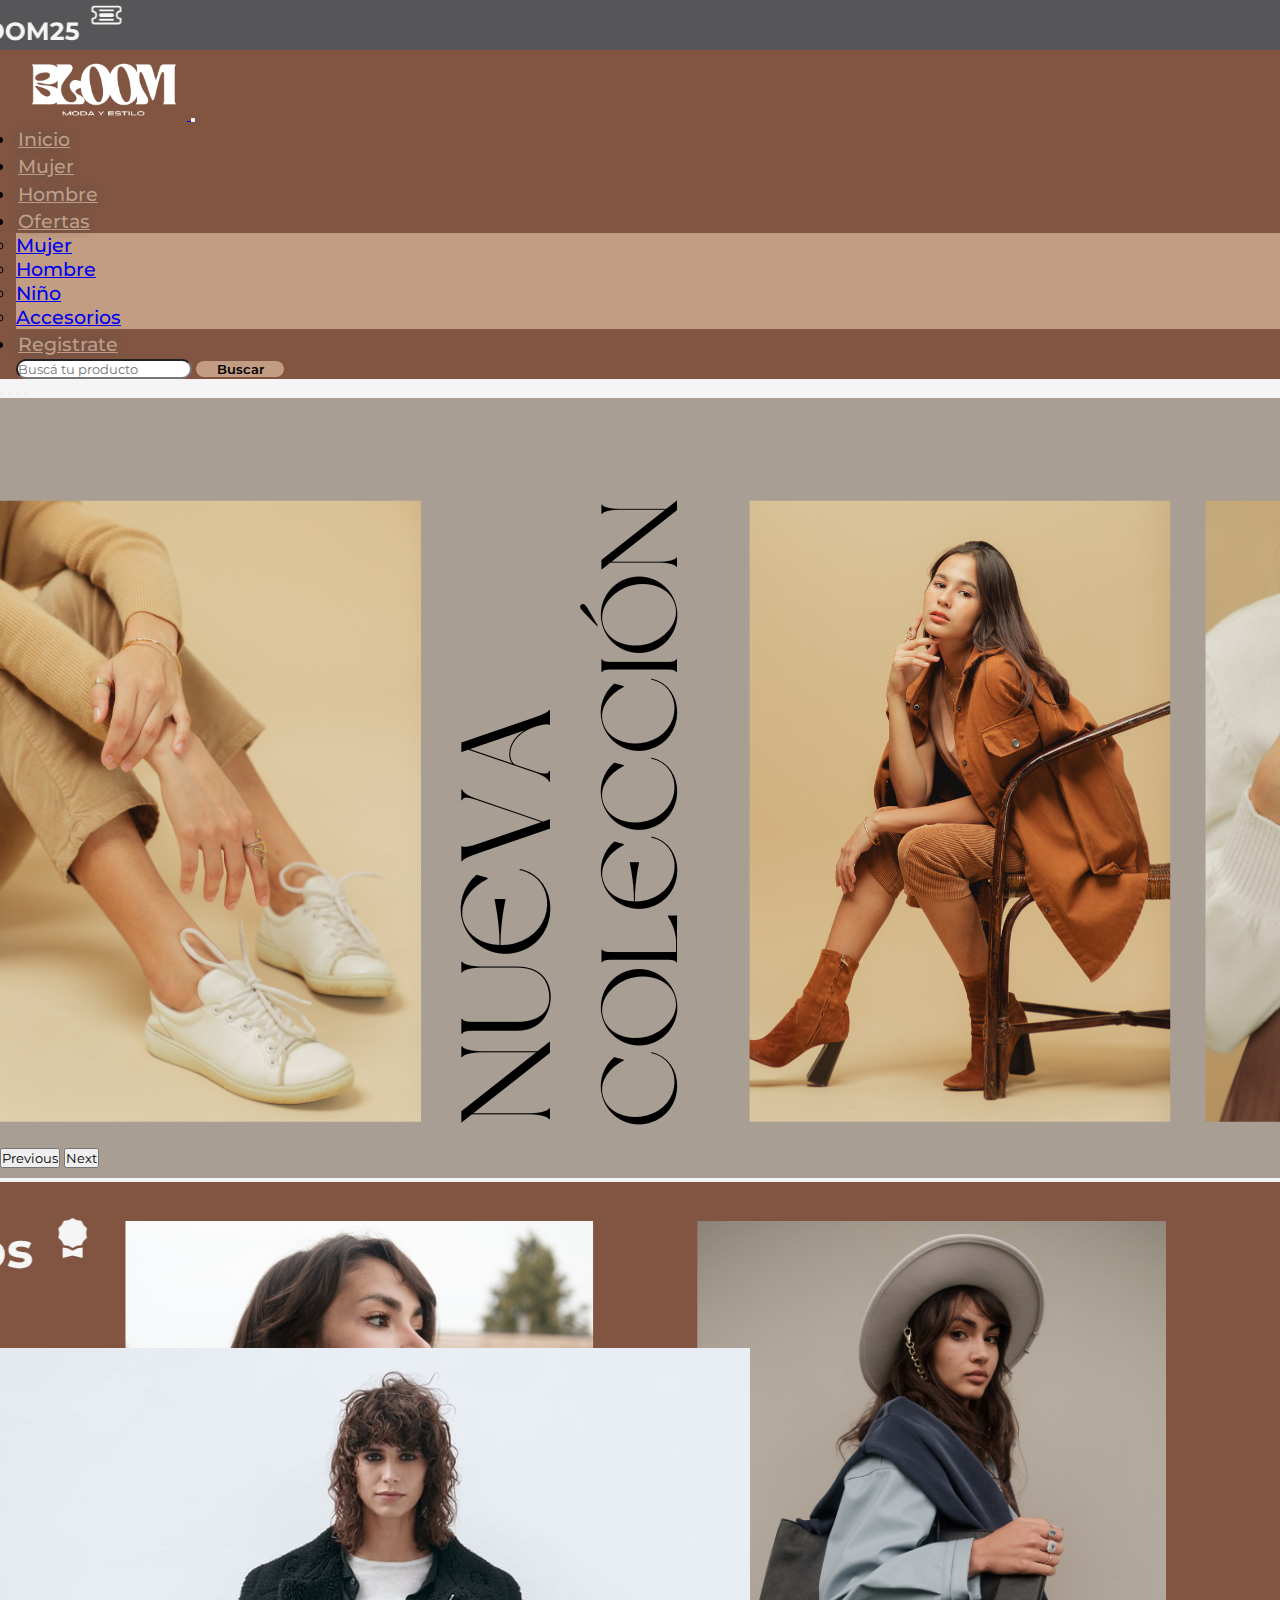
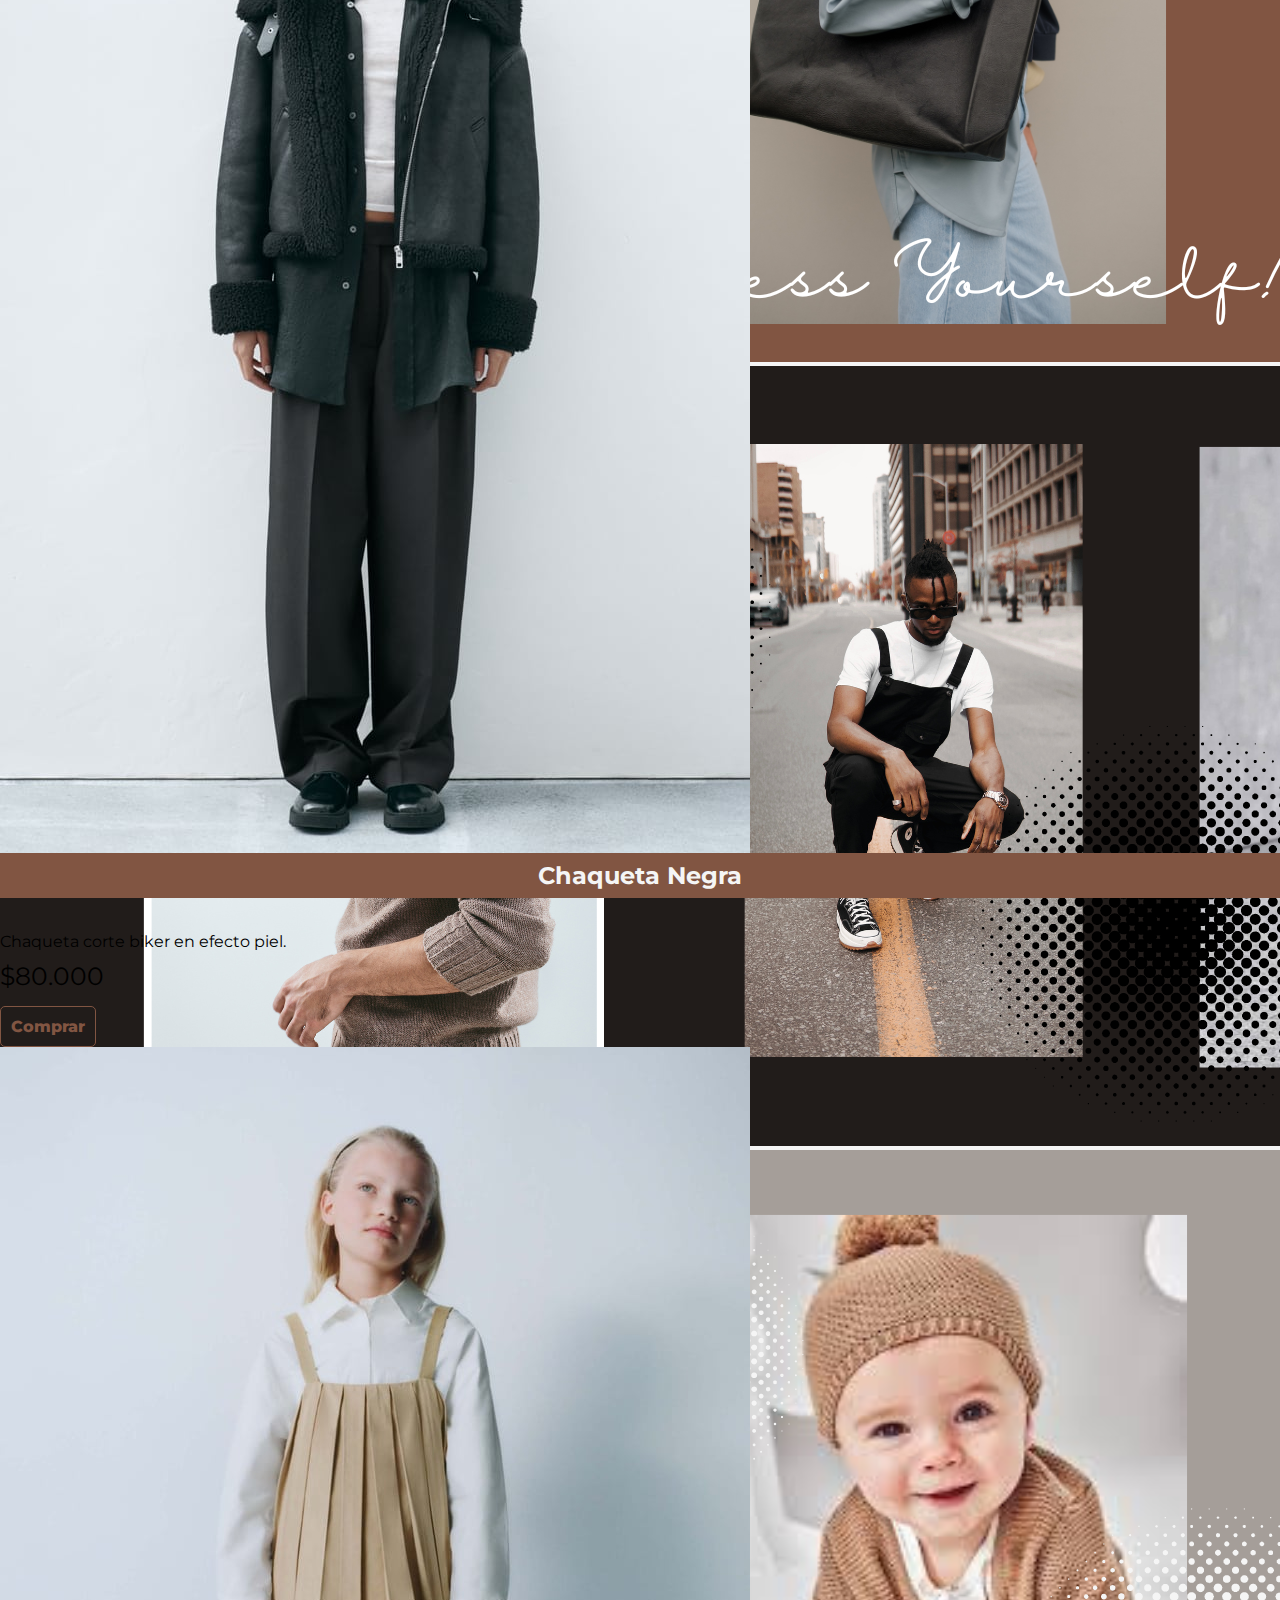
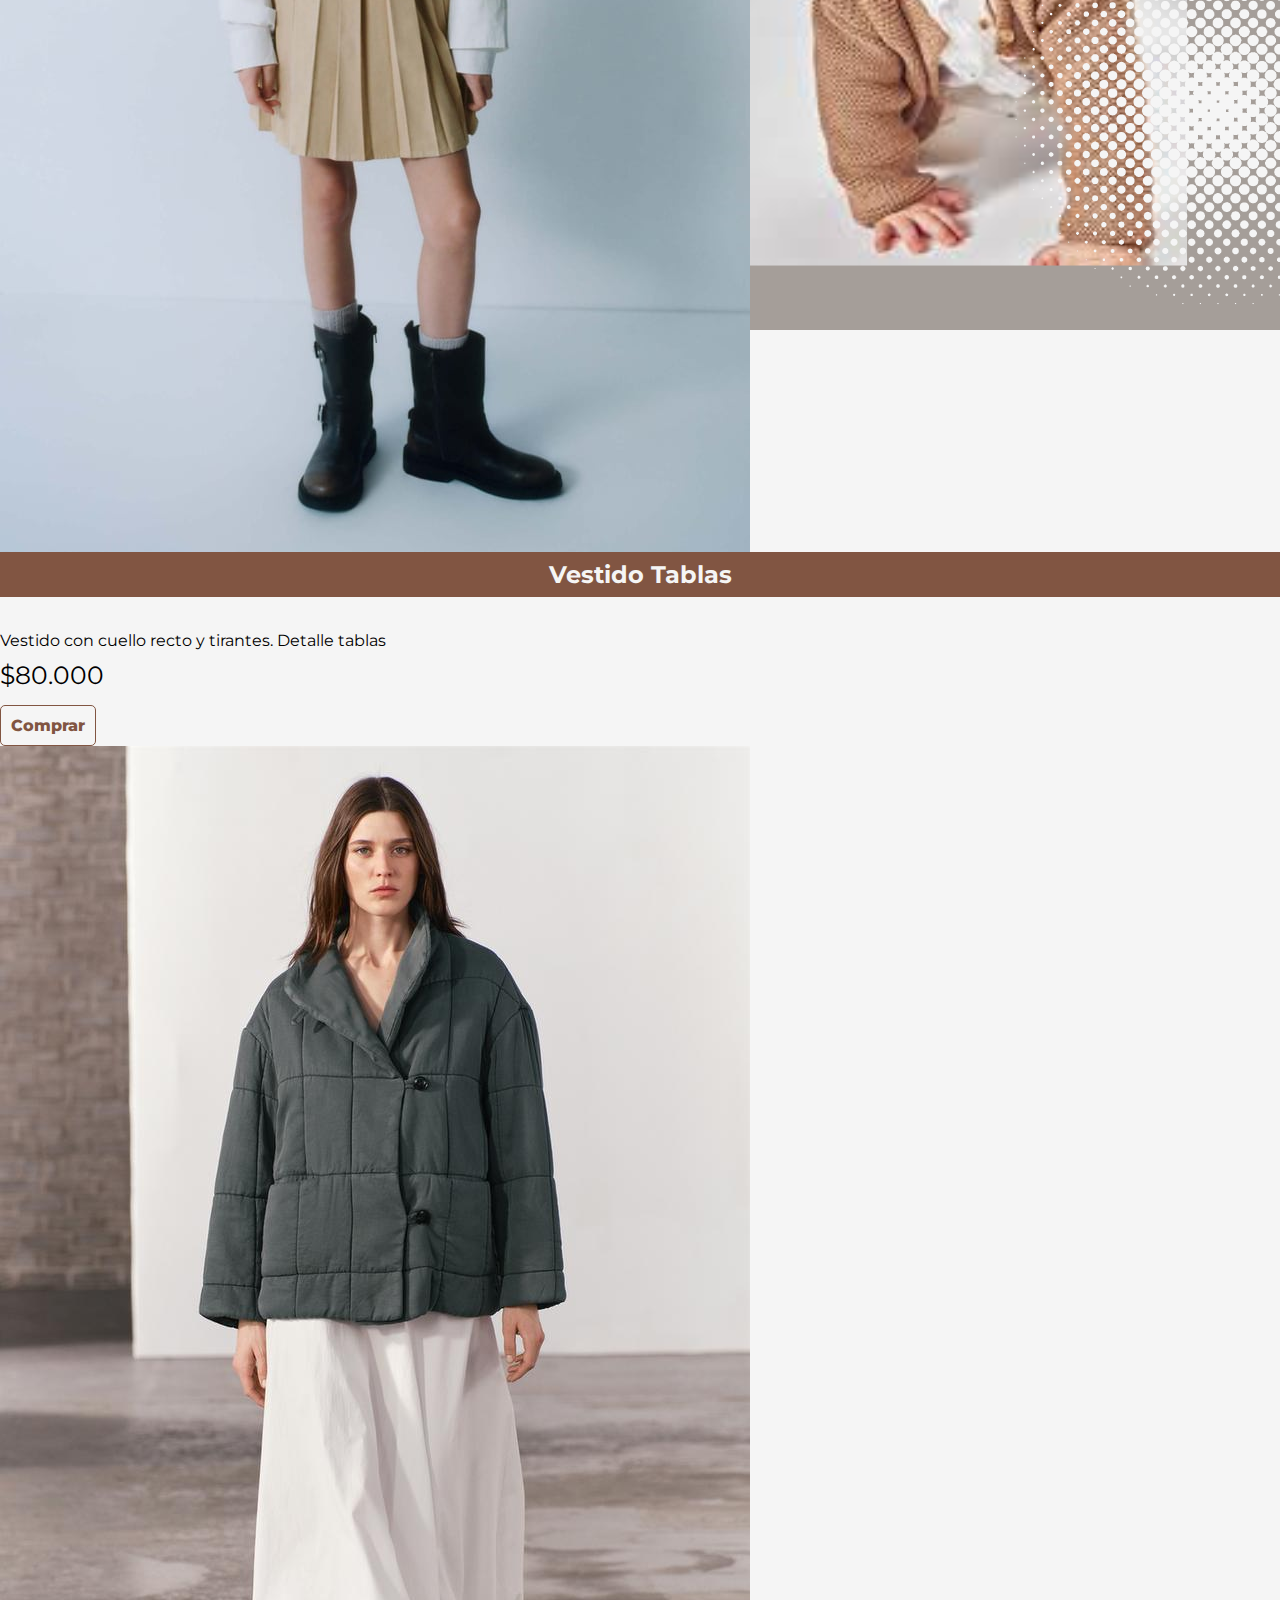
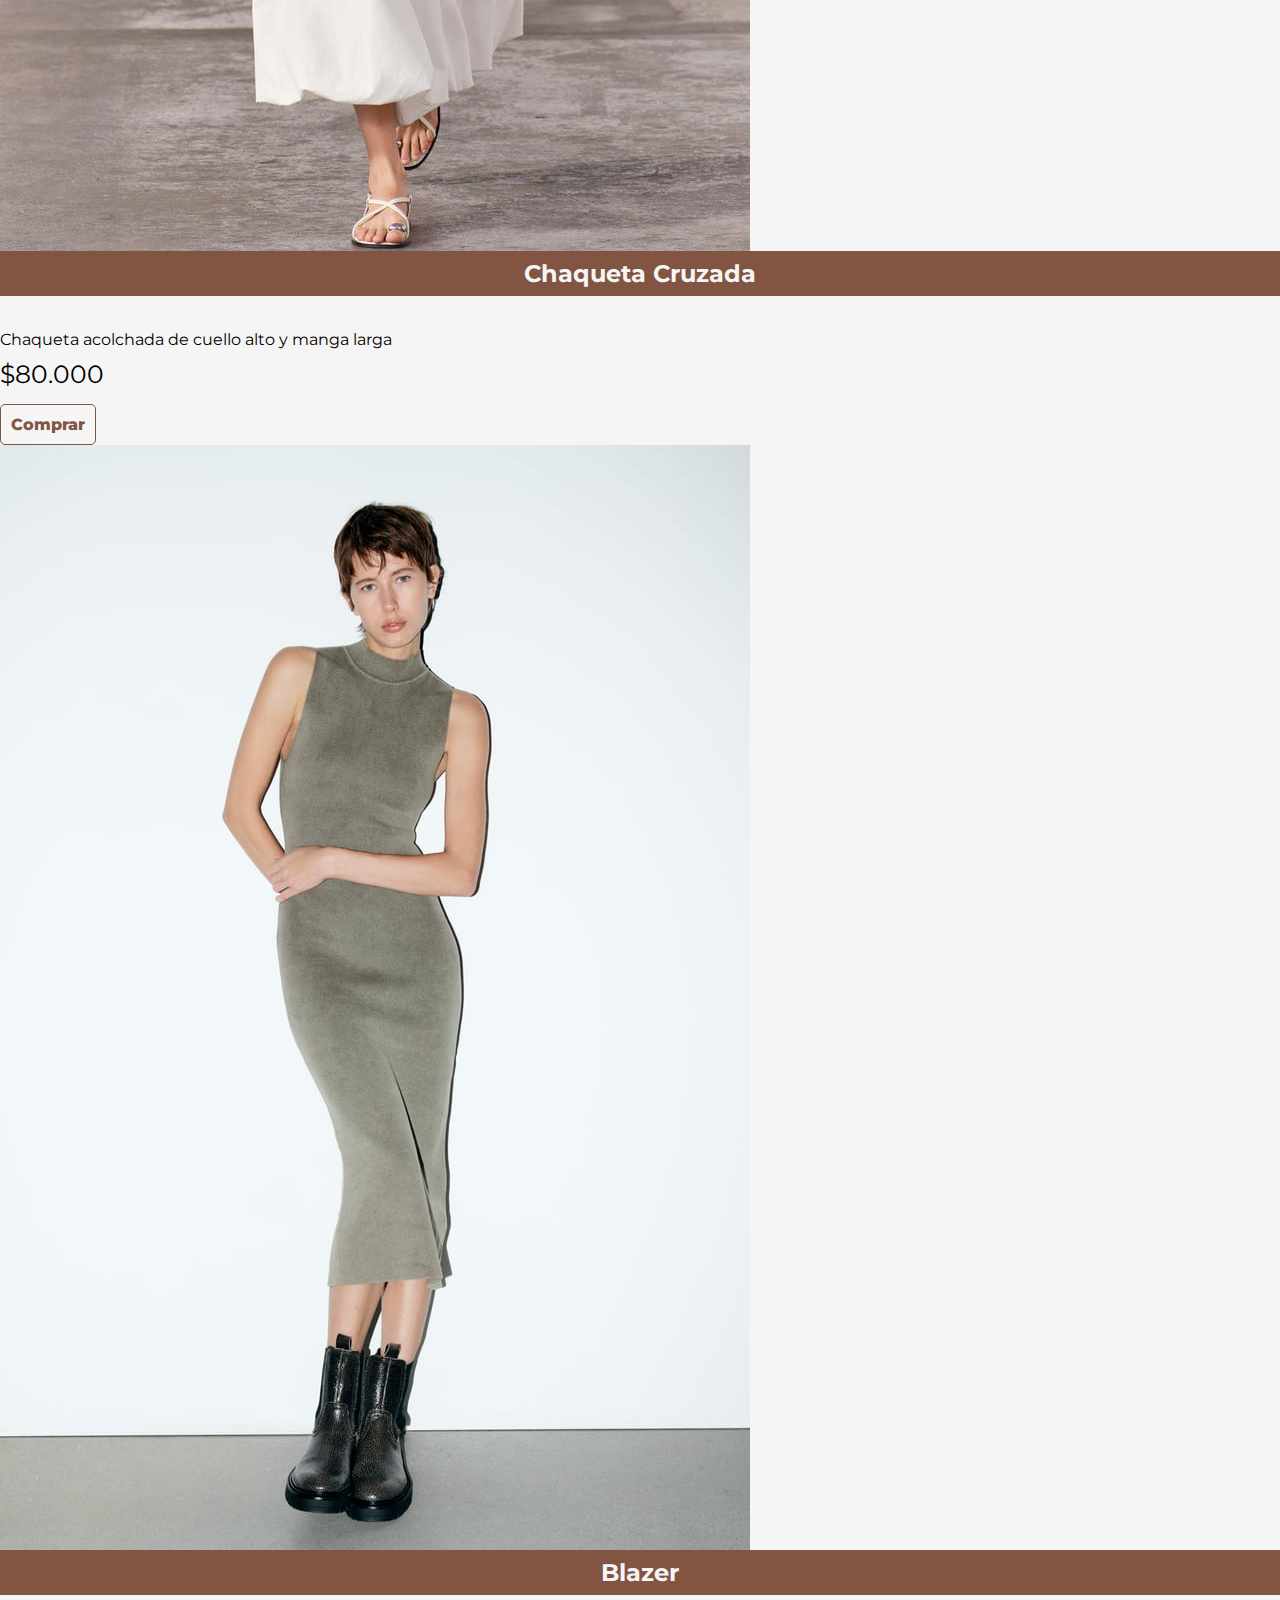
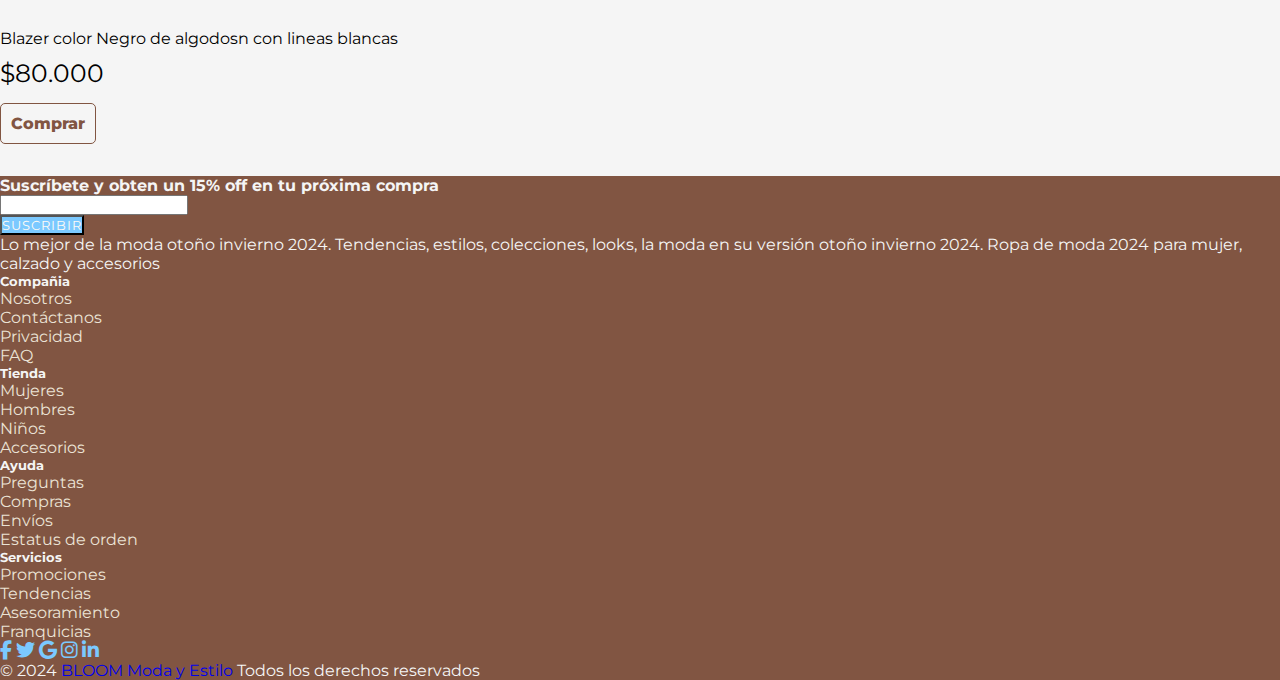
<file: src/main/webapp/index.html>
<!DOCTYPE html>
<html lang="en">

<head>
  <meta charset="UTF-8">
  <meta http-equiv="X-UA-Compatible" content="IE=edge">
  <meta name="viewport" content="width=device-width, initial-scale=1.0">
  <title>BLOOM Moda y Estilo</title>
  <link rel="shortcut icon" href="./assets/icons/icono.png" type="image/x-icon">
  <link href='https://unpkg.com/boxicons@2.1.4/css/boxicons.min.css' rel='stylesheet'>

  <link rel="stylesheet" href="./css/style.css">
  <!--Link Iconos-->
  <link rel="stylesheet" href="https://cdnjs.cloudflare.com/ajax/libs/font-awesome/6.2.0/css/all.min.css">

  <!--Fonts Link-->
  <link rel="preconnect" href="https://fonts.googleapis.com">
  <link rel="preconnect" href="https://fonts.gstatic.com" crossorigin>
  <link href="https://fonts.googleapis.com/css2?family=Montserrat:ital,wght@0,100..900;1,100..900&display=swap" rel="stylesheet">

  <!--Link de Bootstrap-->
  <link href="https://cdn.jsdelivr.net/npm/bootstrap@5.0.2/dist/css/bootstrap.min.css" rel="stylesheet" integrity="sha384-EVSTQN3/azprG1Anm3QDgpJLIm9Nao0Yz1ztcQTwFspd3yD65VohhpuuCOmLASjC" crossorigin="anonymous">
  <!--Link de Bootstrap JavaScript-->
  <script src="https://cdn.jsdelivr.net/npm/bootstrap@5.0.2/dist/js/bootstrap.bundle.min.js" integrity="sha384-MrcW6ZMFYlzcLA8Nl+NtUVF0sA7MsXsP1UyJoMp4YLEuNSfAP+JcXn/tWtIaxVXM" crossorigin="anonymous"></script>
</head>

<body>
  <div id="container">
    <header id="header">
    <!--Banner Movil Cupon de Descuento-->
    <div class="banner-movil">
      <marquee behavior="run" scrolldelay="2" loop="infinite" direction="right">
        <B class="mensaje-banner-movil"> 25% de descuento en tu compra, usando el cupón BLOOM25 </B>
        <svg xmlns="http://www.w3.org/2000/svg" width="40" height="40" fill="currentColor" class="bi bi-ticket-detailed"
          viewBox="0 0 16 16">
          <path d="M4 5.5a.5.5 0 0 1 .5-.5h7a.5.5 0 0 1 0 1h-7a.5.5 0 0 1-.5-.5m0 5a.5.5 0 0 1 .5-.5h7a.5.5 0 0 1 0 1h-7a.5.5 0 0 1-.5-.5M5 7a1 1 0 0 0 0 2h6a1 1 0 1 0 0-2z" />
          <path d="M0 4.5A1.5 1.5 0 0 1 1.5 3h13A1.5 1.5 0 0 1 16 4.5V6a.5.5 0 0 1-.5.5 1.5 1.5 0 0 0 0 3 .5.5 0 0 1 .5.5v1.5a1.5 1.5 0 0 1-1.5 1.5h-13A1.5 1.5 0 0 1 0 11.5V10a.5.5 0 0 1 .5-.5 1.5 1.5 0 1 0 0-3A.5.5 0 0 1 0 6zM1.5 4a.5.5 0 0 0-.5.5v1.05a2.5 2.5 0 0 1 0 4.9v1.05a.5.5 0 0 0 .5.5h13a.5.5 0 0 0 .5-.5v-1.05a2.5 2.5 0 0 1 0-4.9V4.5a.5.5 0 0 0-.5-.5z" />
        </svg>
      </marquee>
    </div>

    <!--Navbar-->
      <nav class="navbar navbar-expand-lg navbar-light bg-light" id="navbar">
        <div class="container-fluid">
          <a class="navbar-brand" href="./index.html">
            <img id="logo" src="./assets/img/logo_bloom.png" alt="">
          </a>
          <button class="navbar-toggler" type="button" data-bs-toggle="collapse" data-bs-target="#navbarSupportedContent" aria-controls="navbarSupportedContent" aria-expanded="false" aria-label="Toggle navigation">
            <span class="navbar-toggler-icon"></span>
          </button>
          <div class="collapse navbar-collapse" id="navbarSupportedContent">
            <ul class="navbar-nav mx-4 my-2">
              <li class="nav-item">
                <a class="nav-link active" aria-current="page" href="./index.html">Inicio</a>
              </li>
              <li class="nav-item">
                <a class="nav-link" href="./pages/mujer.html">Mujer</a>
              </li>
              <li class="nav-item">
                <a class="nav-link" href="./pages/hombre.html">Hombre</a>
              </li>
              <li class="nav-item dropdown">
                <a class="nav-link dropdown-toggle" href="#" id="navbarDropdown" role="button" data-bs-toggle="dropdown" aria-expanded="false">Ofertas</a>
                <ul class="dropdown-menu" aria-labelledby="navbarDropdown" style="background-color: #c29d83;">
                  <li><a class="dropdown-item" href="#">Mujer</a></li>
                  <li><a class="dropdown-item" href="#">Hombre</a></li>
                  <li><a class="dropdown-item" href="#">Niño</a></li>
                  <li><a class="dropdown-item" href="#">Accesorios</a></li>
                </ul>
              </li>
              <li class="nav-item">
                <a class="nav-link" href="./pages/registrarse.html">Registrate</a>
              </li>
              <form class="d-flex" id="Buscar">
                <input class="form-control me-2" type="search" placeholder="Buscá tu producto" aria-label="Search" id="input">
                <button class="btn btn-outline-success" id="boton-buscar" type="submit">Buscar</button>
              </form>
            </ul>
  
            <!-- <div class="Login m-2">
              <svg xmlns="http://www.w3.org/2000/svg" width="40" height="40" fill="currentColor" class="bi bi-person-circle" viewBox="0 0 16 16">
                <path d="M11 6a3 3 0 1 1-6 0 3 3 0 0 1 6 0" />
                <path fill-rule="evenodd" d="M0 8a8 8 0 1 1 16 0A8 8 0 0 1 0 8m8-7a7 7 0 0 0-5.468 11.37C3.242 11.226 4.805 10 8 10s4.757 1.225 5.468 2.37A7 7 0 0 0 8 1" />
              </svg>
              <button class="boton-entrar" type="submit">Ingresar</button>
            </div>
  
            <div class="Comprar m-2">
              <svg xmlns="http://www.w3.org/2000/svg" width="40" height="40" fill="currentColor" class="bi bi-bag-fill" viewBox="0 0 16 16" id="comprar">
                <path d="M8 1a2.5 2.5 0 0 1 2.5 2.5V4h-5v-.5A2.5 2.5 0 0 1 8 1m3.5 3v-.5a3.5 3.5 0 1 0-7 0V4H1v10a2 2 0 0 0 2 2h10a2 2 0 0 0 2-2V4z" />
              </svg>
            </div>-->
          </div>
        </div>
      </nav>
    </header> 

    
    <!--Carrusel-->
    <div id="carouselExampleIndicators" class="carousel slide" data-bs-ride="carousel">
      <div class="carousel-indicators">
          <button type="button" data-bs-target="#carouselExampleIndicators" data-bs-slide-to="0" class="active" aria-current="true" aria-label="Slide 1"></button>
          <button type="button" data-bs-target="#carouselExampleIndicators" data-bs-slide-to="1" aria-label="Slide 2"></button>
          <button type="button" data-bs-target="#carouselExampleIndicators" data-bs-slide-to="2" aria-label="Slide 3"></button>
          <button type="button" data-bs-target="#carouselExampleIndicators" data-bs-slide-to="3" aria-label="Slide 4"></button>
      </div>
      <div class="carousel-inner">
          <div class="carousel-item active">
              <img src="./assets/img/banners/banner_1.png" class="d-block w-100" alt="img1_carousel">
          </div>
          <div class="carousel-item">
              <img src="./assets/img/banners/banner_2.png" class="d-block w-100" alt="img2_carousel">
          </div>
          <div class="carousel-item">
              <img src="./assets/img/banners/banner_3.png" class="d-block w-100" alt="img3_carousel">
          </div>
          <div class="carousel-item">
              <img src="./assets/img/banners/banner_4.png" class="d-block w-100" alt="img4_carousel">
          </div>
      </div>
      <button class="carousel-control-prev" type="button" data-bs-target="#carouselExampleIndicators" data-bs-slide="prev">
          <span class="carousel-control-prev-icon" aria-hidden="true"></span>
          <span class="visually-hidden">Previous</span>
      </button>
      <button class="carousel-control-next" type="button" data-bs-target="#carouselExampleIndicators" data-bs-slide="next">
          <span class="carousel-control-next-icon" aria-hidden="true"></span>
          <span class="visually-hidden">Next</span>
      </button>
  </div>

    <!--Banner Movil de Tendencias-->
    <div class="banner-tendencias" id="tendencia">
      <marquee behavior="run" scrolldelay="2" loop="infinite" direction="right">
        <B class="mensaje-banner-tendencia"> Los más vendidos </B>
        <svg xmlns="http://www.w3.org/2000/svg" width="50" height="50" fill="currentColor" class="bi bi-award-fill" viewBox="0 0 16 16">
          <path d="m8 0 1.669.864 1.858.282.842 1.68 1.337 1.32L13.4 6l.306 1.854-1.337 1.32-.842 1.68-1.858.282L8 12l-1.669-.864-1.858-.282-.842-1.68-1.337-1.32L2.6 6l-.306-1.854 1.337-1.32.842-1.68L6.331.864z" />
          <path d="M4 11.794V16l4-1 4 1v-4.206l-2.018.306L8 13.126 6.018 12.1z" />
        </svg>
      </marquee>
    </div>

    <!--Card de Tendencias-->
    <div class="row row-cols-1 row-cols-md-4 g-4 m-0 p-2">
      <div class="col">
        <div class="card h-100 content">
          <div class="card-body">
            <img src="./assets/img/products/chaqueta_negra.jpg" class="card-img-top" alt="chaqueta_negra" />
            <h3>Chaqueta Negra</h3>
          </div>
          <div class="card-footer">
            <p>Chaqueta corte biker en efecto piel.</p>
            <p id="precio">$80.000 </p>
            <a href="#">Comprar</a>
          </div>
        </div>
      </div>
      <div class="col">
        <div class="card h-100 content">
          <div class="card-body">
            <img src="./assets/img/products/vestido_1.jpg" class="card-img-top" alt="chaqueta_negra" />
            <h3>Vestido Tablas</h3>
          </div>
          <div class="card-footer">
            <p>Vestido con cuello recto y tirantes. Detalle tablas</p>
            <p id="precio">$80.000 </p>
            <a href="#">Comprar</a>
          </div>
        </div>
      </div>
      <div class="col">
        <div class="card h-100 content">
          <div class="card-body">
            <img src="./assets/img/products/chaqueta.jpg" class="card-img-top" alt="chaqueta_negra" />
            <h3>Chaqueta Cruzada</h3>
          </div>
          <div class="card-footer">
            <p>Chaqueta acolchada de cuello alto y manga larga</p>
            <p id="precio">$80.000 </p>
            <a href="#">Comprar</a>
          </div>
        </div>
      </div>
      <div class="col">
        <div class="card h-100 content">
          <div class="card-body">
            <img src="./assets/img/products/vestido_2.jpg" class="card-img-top" alt="chaqueta_negra" />
            <h3>Blazer</h3>
          </div>
          <div class="card-footer">
            <p>Blazer color Negro de algodosn con lineas blancas</p>
            <p id="precio">$80.000 </p>
            <a href="#">Comprar</a>
          </div>
        </div>
      </div>
    </div>


    <!-- Footer -->

    <footer class="bg-body-tertiary text-center" id = "myFooter">
      <!-- Grid container -->
      <div class="container p-4">
        <!-- Section: Form -->
        <section class="m-1">
          <form action="">
            <!--Grid row-->
            <div class="row d-flex justify-content-center">
              <!--Grid column-->
              <div class="col-auto">
                <p class="pt-2">
                  <strong>Suscríbete y obten un 15% off en tu próxima compra</strong>
                </p>
              </div>
              <!--Grid column-->

              <!--Grid column-->
              <div class="col-md-5 col-12">
                <!-- Email input -->
                <div data-mdb-input-init class="form-outline mb-4">
                  <input type="email" id="form_suscripcion" class="form-control" />
                </div>
              </div>
              <!--Grid column-->

              <!--Grid column-->
              <div class="col-auto">
                <!-- Submit button -->
                <button id="boton_suscribir" type="submit" class="btn mb-4">
                  Suscribir
                </button>
              </div>
              <!--Grid column-->
            </div>
            <!--Grid row-->
          </form>
        </section>
        <!-- Section: Form -->

        <!-- Section: Text -->
        <section class="mb-4">
          <p>
            Lo mejor de la moda otoño invierno 2024. Tendencias, estilos, colecciones, looks, la moda en su versión
            otoño invierno 2024. Ropa de moda 2024 para mujer, calzado y accesorios
          </p>
        </section>
        <!-- Section: Text -->

        <!-- Section: Links -->
        <section class="m-1">
          <!--Grid row-->
          <div class="row">
            <!--Grid column-->
            <div class="col-lg-3 col-md-6 mb-4 mb-md-0">
              <h5 class="text-uppercase">Compañia</h5>

              <ul class="list-unstyled mb-0">
                <li>
                  <a href="#!">Nosotros</a>
                </li>
                <li>
                  <a href="#!">Contáctanos</a>
                </li>
                <li>
                  <a href="#!">Privacidad</a>
                </li>
                <li>
                  <a href="#!">FAQ</a>
                </li>
              </ul>
            </div>
            <!--Grid column-->

            <!--Grid column-->
            <div class="col-lg-3 col-md-6 mb-4 mb-md-0">
              <h5 class="text-uppercase">Tienda</h5>

              <ul class="list-unstyled mb-0">
                <li>
                  <a href="./pages/mujer.html">Mujeres</a>
                </li>
                <li>
                  <a href="#!">Hombres</a>
                </li>
                <li>
                  <a href="#!">Niños</a>
                </li>
                <li>
                  <a href="#!">Accesorios</a>
                </li>
              </ul>
            </div>
            <!--Grid column-->

            <!--Grid column-->
            <div class="col-lg-3 col-md-6 mb-4 mb-md-0">
              <h5 class="text-uppercase">Ayuda</h5>

              <ul class="list-unstyled mb-0">
                <li>
                  <a href="#!">Preguntas</a>
                </li>
                <li>
                  <a href="#!">Compras</a>
                </li>
                <li>
                  <a href="#!">Envíos</a>
                </li>
                <li>
                  <a href="#!">Estatus de orden</a>
                </li>
              </ul>
            </div>
            <!--Grid column-->

            <!--Grid column-->
            <div class="col-lg-3 col-md-6 mb-4 mb-md-0">
              <h5 class="text-uppercase">Servicios</h5>

              <ul class="list-unstyled mb-0">
                <li>
                  <a href="#!">Promociones</a>
                </li>
                <li>
                  <a href="#!">Tendencias</a>
                </li>
                <li>
                  <a href="#!">Asesoramiento</a>
                </li>
                <li>
                  <a href="#!">Franquicias</a>
                </li>
              </ul>
            </div>
            <!--Grid column-->
          </div>
          <!--Grid row-->
        </section>
        <!-- Section: Links -->
        <!-- Section: Social media -->
        <section class="m-1">
          <!-- Facebook -->
          <a data-mdb-ripple-init class="btn btn-outline btn-floating m-1" href="#!" role="button"><i class="fab fa-facebook-f"></i></a>

          <!-- Twitter -->
          <a data-mdb-ripple-init class="btn btn-outline btn-floating m-1" href="#!" role="button"><i class="fab fa-twitter"></i></a>

          <!-- Google -->
          <a data-mdb-ripple-init class="btn btn-outline btn-floating m-1" href="#!" role="button"><i class="fab fa-google"></i></a>

          <!-- Instagram -->
          <a data-mdb-ripple-init class="btn btn-outline btn-floating m-1" href="#!" role="button"><i class="fab fa-instagram"></i></a>

          <!-- Linkedin -->
          <a data-mdb-ripple-init class="btn btn-outline btn-floating m-1" href="#!" role="button"><i class="fab fa-linkedin-in"></i></a>
        </section>
        <!-- Section: Social media -->
      </div>
      <!-- Grid container -->

      <!-- Copyright -->
      <div class="text-center p-3 bg-secondary text-white">
        © 2024
        <a class="text-reset fw-bold" href="./index.html">BLOOM Moda y Estilo</a>
        Todos los derechos reservados
      </div>
      <!-- Copyright -->
    </footer>
    <!-- Footer -->

  </div>
</body>
</html>
</file>
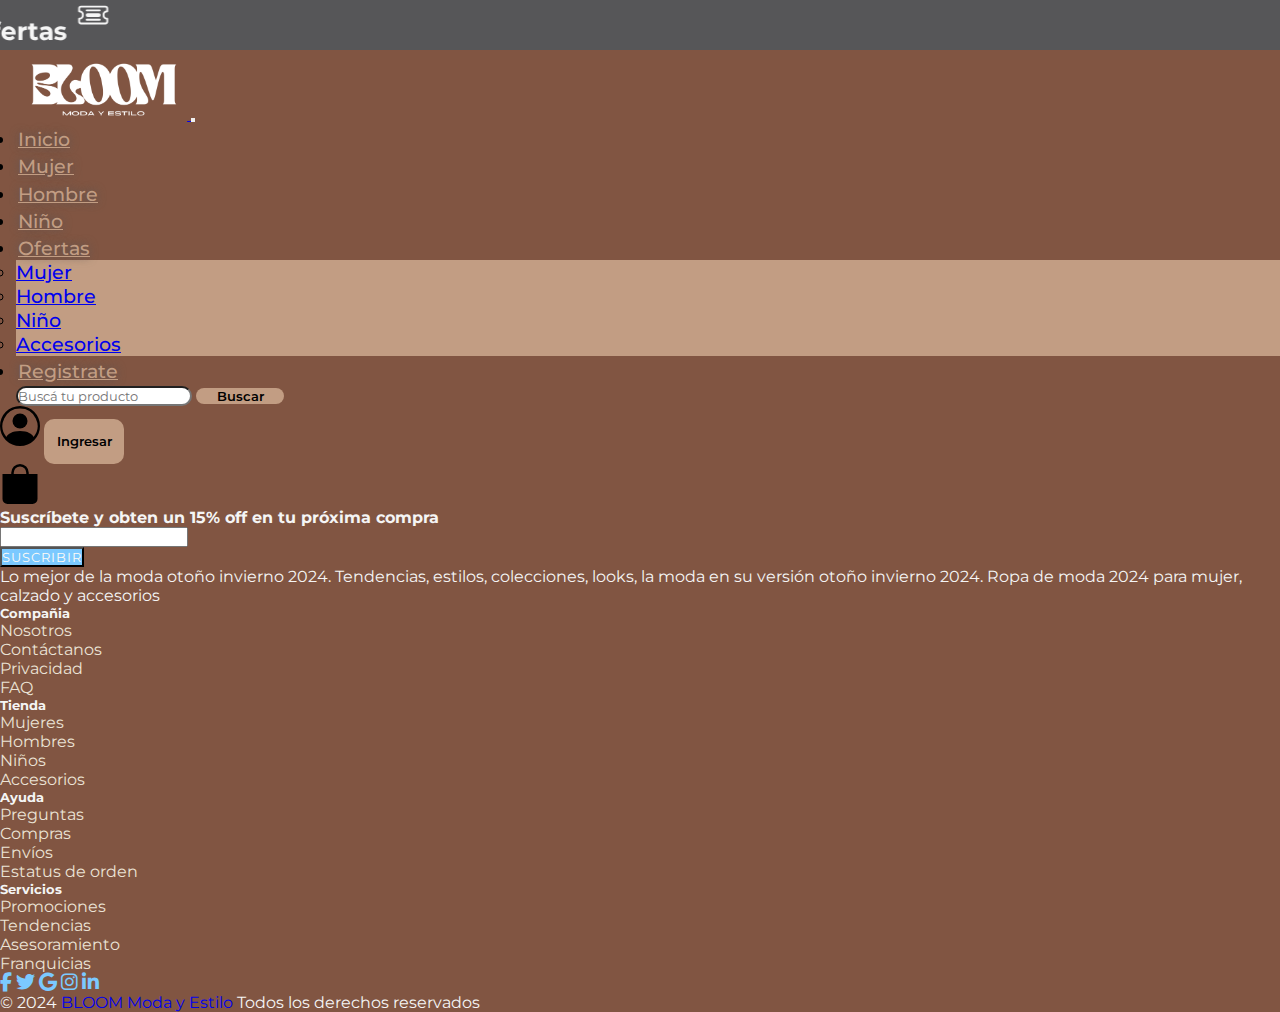
<file: src/main/webapp/pages/mujer.html>
<!DOCTYPE html>
<html lang="en">

<head>
    <meta charset="UTF-8">
    <meta http-equiv="X-UA-Compatible" content="IE=edge">
    <meta name="viewport" content="width=device-width, initial-scale=1.0">
    <title>BLOOM Moda y Estilo - Mujer</title>
    <link rel="shortcut icon" href="./../assets/icons/icono.png" type="image/x-icon">
    <link href='https://unpkg.com/boxicons@2.1.4/css/boxicons.min.css' rel='stylesheet'>
    <link rel="stylesheet" href="./../css/style.css">

    <!--Link Iconos-->
    <link rel="stylesheet" href="https://cdnjs.cloudflare.com/ajax/libs/font-awesome/6.2.0/css/all.min.css">

    <!--Fonts Link-->
    <link rel="preconnect" href="https://fonts.googleapis.com">
    <link rel="preconnect" href="https://fonts.gstatic.com" crossorigin>
    <link href="https://fonts.googleapis.com/css2?family=Montserrat:ital,wght@0,100..900;1,100..900&display=swap"
        rel="stylesheet">

    <!--Link de Bootstrap-->
    <link href="https://cdn.jsdelivr.net/npm/bootstrap@5.0.2/dist/css/bootstrap.min.css" rel="stylesheet"
        integrity="sha384-EVSTQN3/azprG1Anm3QDgpJLIm9Nao0Yz1ztcQTwFspd3yD65VohhpuuCOmLASjC" crossorigin="anonymous">
    <!--Link de Bootstrap Java-->
    <script src="https://cdn.jsdelivr.net/npm/bootstrap@5.0.2/dist/js/bootstrap.bundle.min.js"
        integrity="sha384-MrcW6ZMFYlzcLA8Nl+NtUVF0sA7MsXsP1UyJoMp4YLEuNSfAP+JcXn/tWtIaxVXM"
        crossorigin="anonymous"></script>

    <script src="../js/mujer.js"></script>
</head>

<body onload="invocarApi()">
    <header id="header">
    <!--Banner Movil Cupon de Descuento-->
    <div class="banner-movil">
        <marquee behavior="run" scrolldelay="2" loop="infinite" direction="right">
            <B class="mensaje-banner-movil"> Registrate y enterate de todas nuestras ofertas </B>
            <svg xmlns="http://www.w3.org/2000/svg" width="40" height="40" fill="currentColor"
                class="bi bi-ticket-detailed" viewBox="0 0 16 16">
                <path
                    d="M4 5.5a.5.5 0 0 1 .5-.5h7a.5.5 0 0 1 0 1h-7a.5.5 0 0 1-.5-.5m0 5a.5.5 0 0 1 .5-.5h7a.5.5 0 0 1 0 1h-7a.5.5 0 0 1-.5-.5M5 7a1 1 0 0 0 0 2h6a1 1 0 1 0 0-2z" />
                <path
                    d="M0 4.5A1.5 1.5 0 0 1 1.5 3h13A1.5 1.5 0 0 1 16 4.5V6a.5.5 0 0 1-.5.5 1.5 1.5 0 0 0 0 3 .5.5 0 0 1 .5.5v1.5a1.5 1.5 0 0 1-1.5 1.5h-13A1.5 1.5 0 0 1 0 11.5V10a.5.5 0 0 1 .5-.5 1.5 1.5 0 1 0 0-3A.5.5 0 0 1 0 6zM1.5 4a.5.5 0 0 0-.5.5v1.05a2.5 2.5 0 0 1 0 4.9v1.05a.5.5 0 0 0 .5.5h13a.5.5 0 0 0 .5-.5v-1.05a2.5 2.5 0 0 1 0-4.9V4.5a.5.5 0 0 0-.5-.5z" />
            </svg>
        </marquee>
    </div>

    <!--Navbar-->

    <nav class="navbar navbar-expand-lg navbar-light bg-light" id="navbar">
        <div class="container-fluid">
            <a class="navbar-brand" href="./../index.html">
                <img id="logo" src="./../assets/img/logo_bloom.png" alt="">
            </a>
            <button class="navbar-toggler" type="button" data-bs-toggle="collapse"
                data-bs-target="#navbarSupportedContent" aria-controls="navbarSupportedContent" aria-expanded="false"
                aria-label="Toggle navigation">
                <span class="navbar-toggler-icon"></span>
            </button>
            <div class="collapse navbar-collapse" id="navbarSupportedContent">
                <ul class="navbar-nav me-auto mb-2 mb-lg-0">
                    <li class="nav-item">
                        <a class="nav-link active" aria-current="page" href="./../index.html">Inicio</a>
                    </li>
                    <li class="nav-item">
                        <a class="nav-link" href="./pages/mujer.html">Mujer</a>
                    </li>
                    <li class="nav-item">
                        <a class="nav-link" href="Index_Hombre">Hombre</a>
                    </li>
                    <li class="nav-item">
                        <a class="nav-link" href="Index_Niño">Niño</a>
                    </li>
                    <li class="nav-item dropdown">
                        <a class="nav-link dropdown-toggle" href="#" id="navbarDropdown" role="button"
                            data-bs-toggle="dropdown" aria-expanded="false">
                            Ofertas
                        </a>
                        <ul class="dropdown-menu" aria-labelledby="navbarDropdown" style="background-color: #c29d83;">
                            <li><a class="dropdown-item" href="#">Mujer</a></li>
                            <li><a class="dropdown-item" href="#">Hombre</a></li>
                            <li><a class="dropdown-item" href="#">Niño</a></li>
                            <li><a class="dropdown-item" href="#">Accesorios</a></li>
                        </ul>
                    </li>
                    <li class="nav-item">
                        <a class="nav-link" href="./registrarse.html">Registrate</a>
                    </li>
                    <form class="d-flex" id="Buscar">
                        <input class="form-control me-2" type="search" placeholder="Buscá tu producto"
                            aria-label="Search" id="input">
                        <button class="btn btn-outline-success" id="boton-buscar" type="submit">Buscar</button>
                    </form>

                </ul>

                <div class="Login">
                    <svg xmlns="http://www.w3.org/2000/svg" width="40" height="40" fill="currentColor"
                        class="bi bi-person-circle" viewBox="0 0 16 16">
                        <path d="M11 6a3 3 0 1 1-6 0 3 3 0 0 1 6 0" />
                        <path fill-rule="evenodd"
                            d="M0 8a8 8 0 1 1 16 0A8 8 0 0 1 0 8m8-7a7 7 0 0 0-5.468 11.37C3.242 11.226 4.805 10 8 10s4.757 1.225 5.468 2.37A7 7 0 0 0 8 1" />
                    </svg>
                    <button class="boton-entrar" type="submit" hfre=" ">Ingresar</button>
                </div>

                <div class="Comprar">
                    <svg xmlns="http://www.w3.org/2000/svg" width="40" height="40" fill="currentColor"
                        class="bi bi-bag-fill" viewBox="0 0 16 16" id="comprar">
                        <path
                            d="M8 1a2.5 2.5 0 0 1 2.5 2.5V4h-5v-.5A2.5 2.5 0 0 1 8 1m3.5 3v-.5a3.5 3.5 0 1 0-7 0V4H1v10a2 2 0 0 0 2 2h10a2 2 0 0 0 2-2V4z" />
                    </svg>

                </div>

            </div>
        </div>
    </nav>
    </header>
    
   <!--Seccion Principal-->
   <div id="container" class="p-4 row row-cols-1 row-cols-md-3">

   </div>
    

   <!-- Footer -->
   <footer class="bg-body-tertiary text-center">
    <!-- Grid container -->
    <div class="container p-4">
      <!-- Section: Form -->
      <section class="m-1">
        <form action="">
          <!--Grid row-->
          <div class="row d-flex justify-content-center">
            <!--Grid column-->
            <div class="col-auto">
              <p class="pt-2">
                <strong>Suscríbete y obten un 15% off en tu próxima compra</strong>
              </p>
            </div>
            <!--Grid column-->

            <!--Grid column-->
            <div class="col-md-5 col-12">
              <!-- Email input -->
              <div data-mdb-input-init class="form-outline mb-4">
                <input type="email" id="form_suscripcion" class="form-control" />
              </div>
            </div>
            <!--Grid column-->

            <!--Grid column-->
            <div class="col-auto">
              <!-- Submit button -->
              <button id="boton_suscribir" type="submit" class="btn mb-4">
                Suscribir
              </button>
            </div>
            <!--Grid column-->
          </div>
          <!--Grid row-->
        </form>
      </section>
      <!-- Section: Form -->

      <!-- Section: Text -->
      <section class="mb-4">
        <p>
          Lo mejor de la moda otoño invierno 2024. Tendencias, estilos, colecciones, looks, la moda en su versión
          otoño invierno 2024. Ropa de moda 2024 para mujer, calzado y accesorios
        </p>
      </section>
      <!-- Section: Text -->

      <!-- Section: Links -->
      <section class="m-1">
        <!--Grid row-->
        <div class="row">
          <!--Grid column-->
          <div class="col-lg-3 col-md-6 mb-4 mb-md-0">
            <h5 class="text-uppercase">Compañia</h5>

            <ul class="list-unstyled mb-0">
              <li>
                <a href="#!">Nosotros</a>
              </li>
              <li>
                <a href="#!">Contáctanos</a>
              </li>
              <li>
                <a href="#!">Privacidad</a>
              </li>
              <li>
                <a href="#!">FAQ</a>
              </li>
            </ul>
          </div>
          <!--Grid column-->

          <!--Grid column-->
          <div class="col-lg-3 col-md-6 mb-4 mb-md-0">
            <h5 class="text-uppercase">Tienda</h5>

            <ul class="list-unstyled mb-0">
              <li>
                <a href="./pages/mujer.html">Mujeres</a>
              </li>
              <li>
                <a href="#!">Hombres</a>
              </li>
              <li>
                <a href="#!">Niños</a>
              </li>
              <li>
                <a href="#!">Accesorios</a>
              </li>
            </ul>
          </div>
          <!--Grid column-->

          <!--Grid column-->
          <div class="col-lg-3 col-md-6 mb-4 mb-md-0">
            <h5 class="text-uppercase">Ayuda</h5>

            <ul class="list-unstyled mb-0">
              <li>
                <a href="#!">Preguntas</a>
              </li>
              <li>
                <a href="#!">Compras</a>
              </li>
              <li>
                <a href="#!">Envíos</a>
              </li>
              <li>
                <a href="#!">Estatus de orden</a>
              </li>
            </ul>
          </div>
          <!--Grid column-->

          <!--Grid column-->
          <div class="col-lg-3 col-md-6 mb-4 mb-md-0">
            <h5 class="text-uppercase">Servicios</h5>

            <ul class="list-unstyled mb-0">
              <li>
                <a href="#!">Promociones</a>
              </li>
              <li>
                <a href="#!">Tendencias</a>
              </li>
              <li>
                <a href="#!">Asesoramiento</a>
              </li>
              <li>
                <a href="#!">Franquicias</a>
              </li>
            </ul>
          </div>
          <!--Grid column-->
        </div>
        <!--Grid row-->
      </section>
      <!-- Section: Links -->
      <!-- Section: Social media -->
      <section class="m-1">
        <!-- Facebook -->
        <a data-mdb-ripple-init class="btn btn-outline btn-floating m-1" href="#!" role="button"><i class="fab fa-facebook-f"></i></a>

        <!-- Twitter -->
        <a data-mdb-ripple-init class="btn btn-outline btn-floating m-1" href="#!" role="button"><i class="fab fa-twitter"></i></a>

        <!-- Google -->
        <a data-mdb-ripple-init class="btn btn-outline btn-floating m-1" href="#!" role="button"><i class="fab fa-google"></i></a>

        <!-- Instagram -->
        <a data-mdb-ripple-init class="btn btn-outline btn-floating m-1" href="#!" role="button"><i class="fab fa-instagram"></i></a>

        <!-- Linkedin -->
        <a data-mdb-ripple-init class="btn btn-outline btn-floating m-1" href="#!" role="button"><i class="fab fa-linkedin-in"></i></a>
      </section>
      <!-- Section: Social media -->
    </div>
    <!-- Grid container -->

    <!-- Copyright -->
    <div class="text-center p-3 bg-secondary text-white">
      © 2024
      <a class="text-reset fw-bold" href="./index.html">BLOOM Moda y Estilo</a>
      Todos los derechos reservados
    </div>
    <!-- Copyright -->
    </footer>
    <!-- Footer -->
    
</body>
</html>
</file>
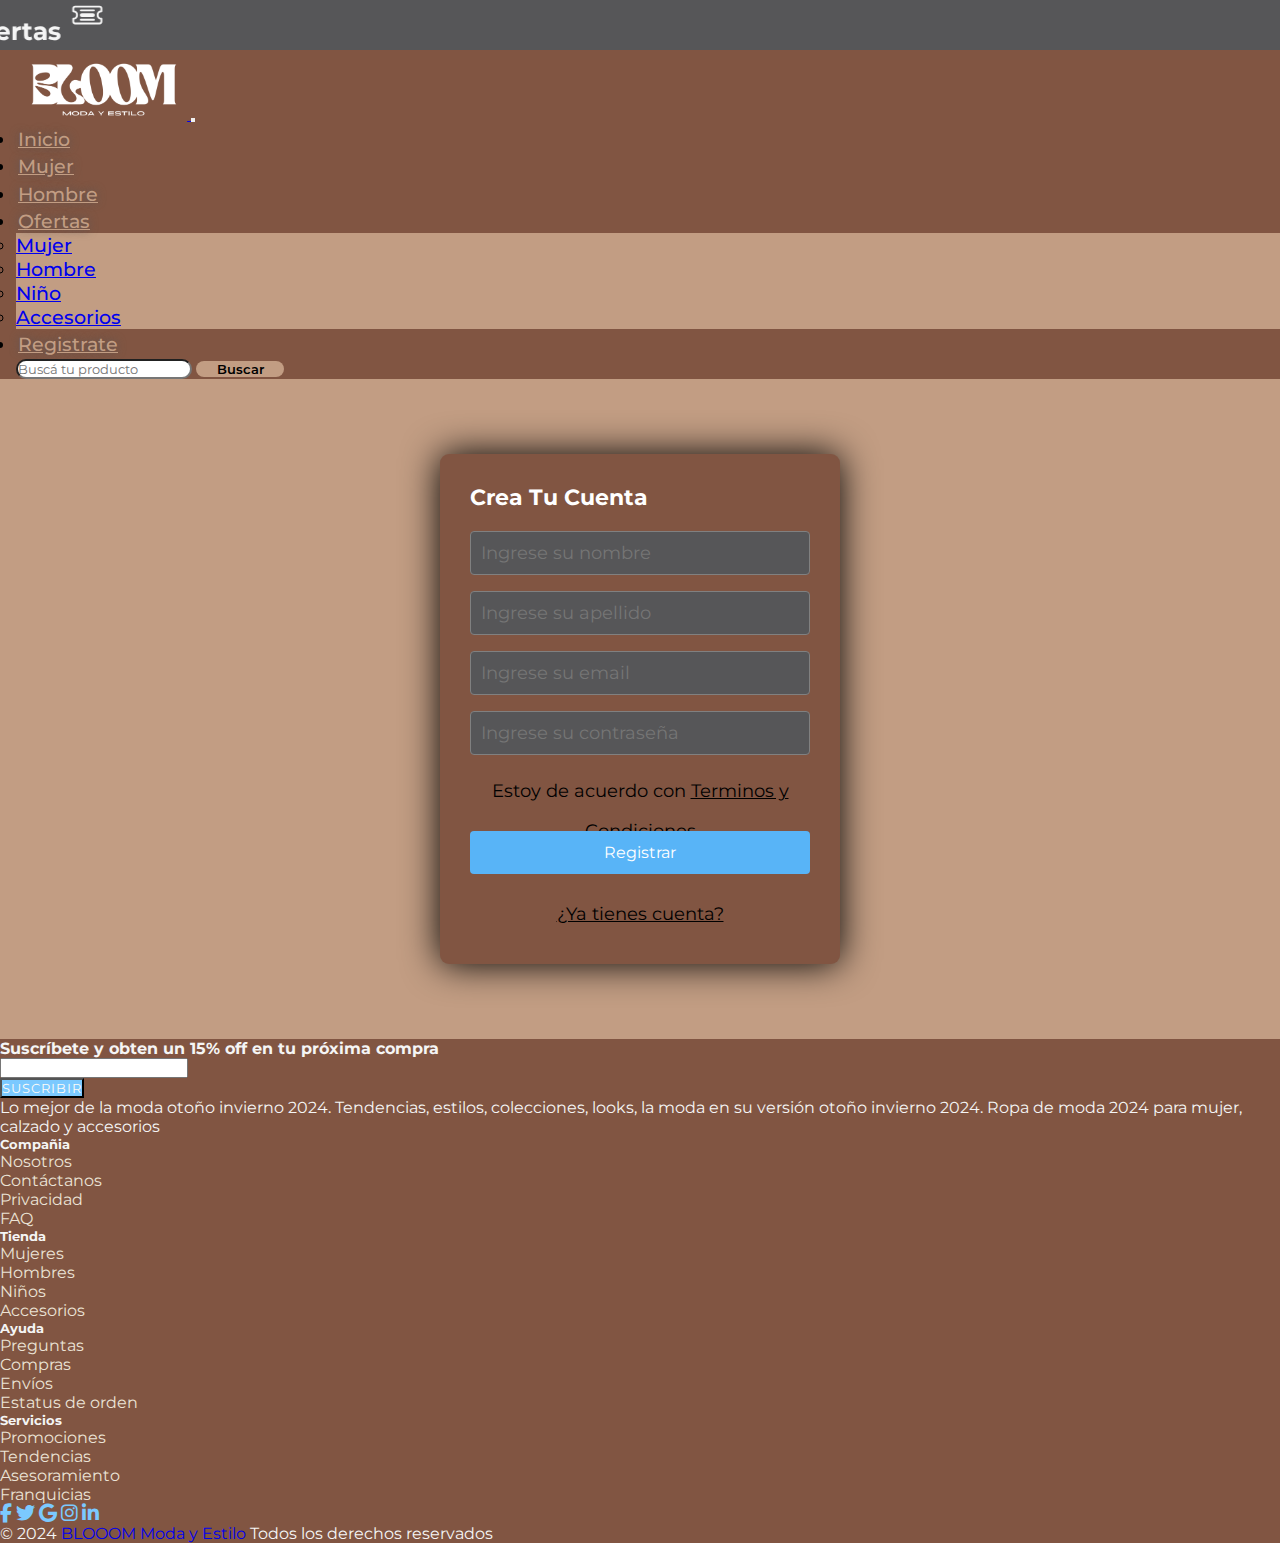
<file: src/main/webapp/pages/registrarse.html>
<!DOCTYPE html>
<html lang="en">

<head>
    <meta charset="UTF-8">
    <meta http-equiv="X-UA-Compatible" content="IE=edge">
    <meta name="viewport" content="width=device-width, initial-scale=1.0">
    <title>BLOOM Moda y Estilo - Registrate</title>
    <link rel="shortcut icon" href="./../assets/icons/icono.png" type="image/x-icon">
    <link href='https://unpkg.com/boxicons@2.1.4/css/boxicons.min.css' rel='stylesheet'>
    <link rel="stylesheet" href="./../css/style.css">

    <!--Link Iconos-->
    <link rel="stylesheet" href="https://cdnjs.cloudflare.com/ajax/libs/font-awesome/6.2.0/css/all.min.css">

    <!--Fonts Link-->
    <link rel="preconnect" href="https://fonts.googleapis.com">
    <link rel="preconnect" href="https://fonts.gstatic.com" crossorigin>
    <link href="https://fonts.googleapis.com/css2?family=Montserrat:ital,wght@0,100..900;1,100..900&display=swap"
        rel="stylesheet">

    <!--Link de Bootstrap-->
    <link href="https://cdn.jsdelivr.net/npm/bootstrap@5.0.2/dist/css/bootstrap.min.css" rel="stylesheet"
        integrity="sha384-EVSTQN3/azprG1Anm3QDgpJLIm9Nao0Yz1ztcQTwFspd3yD65VohhpuuCOmLASjC" crossorigin="anonymous">
    <!--Link de Bootstrap Java-->
    <script src="https://cdn.jsdelivr.net/npm/bootstrap@5.0.2/dist/js/bootstrap.bundle.min.js"
        integrity="sha384-MrcW6ZMFYlzcLA8Nl+NtUVF0sA7MsXsP1UyJoMp4YLEuNSfAP+JcXn/tWtIaxVXM"
        crossorigin="anonymous"></script>


</head>

<body class="Body-Registro">

    <!--Banner Movil Cupon de Descuento-->
    <div class="banner-movil">
        <marquee behavior="run" scrolldelay="2" loop="infinite" direction="right">
            <B class="mensaje-banner-movil"> Registrate y enterate de todas nuestras ofertas </B>
            <svg xmlns="http://www.w3.org/2000/svg" width="40" height="40" fill="currentColor"
                class="bi bi-ticket-detailed" viewBox="0 0 16 16">
                <path
                    d="M4 5.5a.5.5 0 0 1 .5-.5h7a.5.5 0 0 1 0 1h-7a.5.5 0 0 1-.5-.5m0 5a.5.5 0 0 1 .5-.5h7a.5.5 0 0 1 0 1h-7a.5.5 0 0 1-.5-.5M5 7a1 1 0 0 0 0 2h6a1 1 0 1 0 0-2z" />
                <path
                    d="M0 4.5A1.5 1.5 0 0 1 1.5 3h13A1.5 1.5 0 0 1 16 4.5V6a.5.5 0 0 1-.5.5 1.5 1.5 0 0 0 0 3 .5.5 0 0 1 .5.5v1.5a1.5 1.5 0 0 1-1.5 1.5h-13A1.5 1.5 0 0 1 0 11.5V10a.5.5 0 0 1 .5-.5 1.5 1.5 0 1 0 0-3A.5.5 0 0 1 0 6zM1.5 4a.5.5 0 0 0-.5.5v1.05a2.5 2.5 0 0 1 0 4.9v1.05a.5.5 0 0 0 .5.5h13a.5.5 0 0 0 .5-.5v-1.05a2.5 2.5 0 0 1 0-4.9V4.5a.5.5 0 0 0-.5-.5z" />
            </svg>
        </marquee>
    </div>

    <!--Navbar-->

    <nav class="navbar navbar-expand-lg navbar-light bg-light" id="navbar">
        <div class="container-fluid">
            <a class="navbar-brand" href="./../index.html">
                <img id="logo" src="./../assets/img/logo_bloom.png" alt="">
            </a>
            <button class="navbar-toggler" type="button" data-bs-toggle="collapse"
                data-bs-target="#navbarSupportedContent" aria-controls="navbarSupportedContent" aria-expanded="false"
                aria-label="Toggle navigation">
                <span class="navbar-toggler-icon"></span>
            </button>
            <div class="collapse navbar-collapse" id="navbarSupportedContent">
                <ul class="navbar-nav mx-4 my-2">
                    <li class="nav-item">
                        <a class="nav-link active" aria-current="page" href="./../index.html">Inicio</a>
                    </li>
                    <li class="nav-item">
                        <a class="nav-link" href="./mujer.html">Mujer</a>
                    </li>
                    <li class="nav-item">
                        <a class="nav-link" href="Index_Hombre">Hombre</a>
                    </li>
                    <li class="nav-item dropdown">
                        <a class="nav-link dropdown-toggle" href="#" id="navbarDropdown" role="button"
                            data-bs-toggle="dropdown" aria-expanded="false">
                            Ofertas
                        </a>
                        <ul class="dropdown-menu" aria-labelledby="navbarDropdown" style="background-color: #c29d83;">
                            <li><a class="dropdown-item" href="#">Mujer</a></li>
                            <li><a class="dropdown-item" href="#">Hombre</a></li>
                            <li><a class="dropdown-item" href="#">Niño</a></li>
                            <li><a class="dropdown-item" href="#">Accesorios</a></li>
                        </ul>
                    </li>
                    <li class="nav-item">
                        <a class="nav-link" href="./../pages/registrarse.html">Registrate</a>
                    </li>
                    <form class="d-flex" id="Buscar">
                        <input class="form-control me-2" type="search" placeholder="Buscá tu producto"
                            aria-label="Search" id="input">
                        <button class="btn btn-outline-success" id="boton-buscar" type="submit">Buscar</button>
                    </form>

                </ul>

               <!-- <div class="Login m-2">
                    <svg xmlns="http://www.w3.org/2000/svg" width="40" height="40" fill="currentColor"
                        class="bi bi-person-circle" viewBox="0 0 16 16">
                        <path d="M11 6a3 3 0 1 1-6 0 3 3 0 0 1 6 0" />
                        <path fill-rule="evenodd"
                            d="M0 8a8 8 0 1 1 16 0A8 8 0 0 1 0 8m8-7a7 7 0 0 0-5.468 11.37C3.242 11.226 4.805 10 8 10s4.757 1.225 5.468 2.37A7 7 0 0 0 8 1" />
                    </svg>
                    <button class="boton-entrar" type="submit" hfre=" ">Ingresar</button>
                </div>

                <div class="Comprar m-2">
                    <svg xmlns="http://www.w3.org/2000/svg" width="40" height="40" fill="currentColor"
                        class="bi bi-bag-fill" viewBox="0 0 16 16" id="comprar">
                        <path
                            d="M8 1a2.5 2.5 0 0 1 2.5 2.5V4h-5v-.5A2.5 2.5 0 0 1 8 1m3.5 3v-.5a3.5 3.5 0 1 0-7 0V4H1v10a2 2 0 0 0 2 2h10a2 2 0 0 0 2-2V4z" />
                    </svg>

                </div>-->

            </div>
        </div>
    </nav>
    
    <!--Formulario de Registro-->
    <form class="Registro-Form"  id= "Registro-Formu">
        <h4>Crea Tu Cuenta</h4>

        <div class="campo">
        <input class="Controls" type="text" name="nombres" id="nombre" placeholder="Ingrese su nombre">
        <span class="error" id="nombre-error"></span>
        </div>

        <div class="campo"> 
        <input class="Controls" type="text" name="apellido" id="apellido" placeholder="Ingrese su apellido">
        <span class="error" id="apellido-error"></span>
        </div>

        <div class="campo">
        <input class="Controls" type="email" name="email" id="email" placeholder="Ingrese su email">
        <span class="error" id="email-error"></span>
        </div>

        <div class="campo">
        <input class="Controls" type="password" name="contraseña" id="contraseña" placeholder="Ingrese su contraseña">
        <span class="error" id="contraseña-error"></span>
        </div>

        <div class="flex-container">
            
        <p>Estoy de acuerdo con <a class="boton" href="#">Terminos y Condiciones</a></p>

        <button class= "botons" type="submit">Registrar</button>

        <p><a class="boton" href="#">¿Ya tienes cuenta?</a></p>
        </div>
    </form>

       <!-- Footer -->
<footer class="bg-body-tertiary text-center">
    <!-- Grid container -->
    <div class="container p-4">
      <!-- Section: Form -->
      <section class="m-1">
        <form action="">
          <!--Grid row-->
          <div class="row d-flex justify-content-center">
            <!--Grid column-->
            <div class="col-auto">
              <p class="pt-2">
                <strong>Suscríbete y obten un 15% off en tu próxima compra</strong>
              </p>
            </div>
            <!--Grid column-->
  
            <!--Grid column-->
            <div class="col-md-5 col-12">
              <!-- Email input -->
              <div data-mdb-input-init class="form-outline mb-4">
                <input type="email" id="form_suscripcion" class="form-control" />
              </div>
            </div>
            <!--Grid column-->

            <!--Grid column-->
            <div class="col-auto">
                <!-- Submit button -->
                <button id="boton_suscribir" type="submit" class="btn mb-4">
                    Suscribir
                </button>
            </div>
          <!--Grid column-->
          </div>
          <!--Grid row-->
        </form>
      </section>
      <!-- Section: Form -->
  
      <!-- Section: Text -->
      <section class="mb-4">
        <p>
            Lo mejor de la moda otoño invierno 2024. Tendencias, estilos, colecciones, looks, la moda en su versión otoño invierno 2024. Ropa de moda 2024 para mujer, calzado y accesorios 
        </p>
      </section>
      <!-- Section: Text -->
  
      <!-- Section: Links -->
      <section class="m-1">
        <!--Grid row-->
        <div class="row">
          <!--Grid column-->
          <div class="col-lg-3 col-md-6 mb-4 mb-md-0">
            <h5 class="text-uppercase">Compañia</h5>
  
            <ul class="list-unstyled mb-0">
              <li>
                <a href="#!">Nosotros</a>
              </li>
              <li>
                <a href="#!">Contáctanos</a>
              </li>
              <li>
                <a href="#!">Privacidad</a>
              </li>
              <li>
                <a href="#!">FAQ</a>
              </li>
            </ul>
          </div>
          <!--Grid column-->
  
          <!--Grid column-->
          <div class="col-lg-3 col-md-6 mb-4 mb-md-0">
            <h5 class="text-uppercase">Tienda</h5>
  
            <ul class="list-unstyled mb-0">
              <li>
                <a href="./pages/mujer.html">Mujeres</a>
              </li>
              <li>
                <a href="#!">Hombres</a>
              </li>
              <li>
                <a href="#!">Niños</a>
              </li>
              <li>
                <a href="#!">Accesorios</a>
              </li>
            </ul>
          </div>
          <!--Grid column-->
  
          <!--Grid column-->
          <div class="col-lg-3 col-md-6 mb-4 mb-md-0">
            <h5 class="text-uppercase">Ayuda</h5>
  
            <ul class="list-unstyled mb-0">
              <li>
                <a href="#!">Preguntas</a>
              </li>
              <li>
                <a href="#!">Compras</a>
              </li>
              <li>
                <a href="#!">Envíos</a>
              </li>
              <li>
                <a href="#!">Estatus de orden</a>
              </li>
            </ul>
          </div>
          <!--Grid column-->
  
          <!--Grid column-->
          <div class="col-lg-3 col-md-6 mb-4 mb-md-0">
            <h5 class="text-uppercase">Servicios</h5>
  
            <ul class="list-unstyled mb-0">
              <li>
                <a href="#!">Promociones</a>
              </li>
              <li>
                <a href="#!">Tendencias</a>
              </li>
              <li>
                <a href="#!">Asesoramiento</a>
              </li>
              <li>
                <a href="#!">Franquicias</a>
              </li>
            </ul>
          </div>
          <!--Grid column-->
        </div>
        <!--Grid row-->
      </section>
      <!-- Section: Links -->
      <!-- Section: Social media -->
      <section class="m-1">
        <!-- Facebook -->
        <a data-mdb-ripple-init class="btn btn-outline btn-floating m-1" href="#!" role="button"
          ><i class="fab fa-facebook-f"></i
        ></a>
  
        <!-- Twitter -->
        <a data-mdb-ripple-init class="btn btn-outline btn-floating m-1" href="#!" role="button"
          ><i class="fab fa-twitter"></i
        ></a>
  
        <!-- Google -->
        <a data-mdb-ripple-init class="btn btn-outline btn-floating m-1" href="#!" role="button"
          ><i class="fab fa-google"></i
        ></a>
  
        <!-- Instagram -->
        <a data-mdb-ripple-init class="btn btn-outline btn-floating m-1" href="#!" role="button"
          ><i class="fab fa-instagram"></i
        ></a>
  
        <!-- Linkedin -->
        <a data-mdb-ripple-init class="btn btn-outline btn-floating m-1" href="#!" role="button"
          ><i class="fab fa-linkedin-in"></i
        ></a>
      </section>
      <!-- Section: Social media -->
    </div>
    <!-- Grid container -->
  
    <!-- Copyright -->
    <div class="text-center p-3 bg-secondary text-white">
      © 2024
      <a class="text-reset fw-bold" href="./index.html">BLOOOM Moda y Estilo</a>
      Todos los derechos reservados
    </div>
    <!-- Copyright -->
  </footer>
  <!-- Footer -->
  <script src="./../js/index.js"></script>
</body>
</html>
</file>
<file: src/main/webapp/css/style.css>
* {
    margin: 0;
    padding: 0;
    box-sizing: border-box;
    outline: none;
    font-family: "Montserrat", sans-serif;
}


body {
    background-color: #f5f5f5;
    width: 100%;
    height: 100vh;
}

/*top--*/

.banner-movil {
    background-color: #565658;
    width: 100%;
    height: 50px;
}

.mensaje-banner-movil {
    font-size: 25px;
    color: #f5f5f5;
    padding-top: 50px;
    padding-bottom: 10px;
    position: relative;
    align-items: center;
}

.banner-movil svg {
    color: #f5f5f5;
    padding-bottom: 10px;
}

#header{
    z-index: 1;
    position: relative;
}

/*Navbar*/

.container-fluid {
    background-color: #815542;
    position: sticky;
}

#logo {
    margin-left: 20px;
    height: 60px;
    width: auto;
    margin-top: 10px;
    align-items: center;
}

.navbar-nav {
    margin-left: 0.5rem;
    position: relative;
}

.nav-item {
    margin: 0.2rem 0.5rem;
    font-size: 1.2rem;
    align-items: center;
    font-weight: 500;
    width: 100%;
}

.nav-item .nav-link {
    color: #c29d83;
    margin-left: 2px;
    text-shadow: 0px 0px 10px #565658;
    transition: 0.5s ease;
}

.nav-item:hover {
    background-color: #C29D83;
    padding: 3px;
    border: 2px solid #F5F5F5;
    border-radius: 10px;
}

.dropdown-item {
    position: relative;
}

#Buscar {
    margin-left: 0.5rem;
}

#boton-buscar {
    color: black;
    font-weight: 600;
    border: 2px solid #565658;
    background-color: #C29D83;
    border-radius: 10px;
    width: 5.5rem;
    height: auto;
    border: #565658;
}

#boton-buscar:hover {
    background-color: #C29D83;
    padding: 10px;
    border: 2px solid #F5F5F5;
    border-radius: 10px;
}

#input {
    border-radius: 10px;
    width: 11rem;
}

.Login {
    margin-right: 20px;
}

.boton-entrar {
    background-color: #C29D83;
    border-radius: 10px;
    width: 5rem;
    height: 45px;
    border: #565658;
    font-weight: 600;
}

.boton-entrar:hover {
    background-color: #C29D83;
    padding: 5px;
    border: 2px solid #F5F5F5;
    border-radius: 10px;
}

#comprar {
    margin-right: 10px;
}

/*carrusel*/

.carousel-inner {
    height: 750px;
}

/*separación entre carroseul y banner de tendencia*/

#carouselExampleIndicators,
#tendencia {
    margin-bottom: 50px
}

/*separación entre banner de tendencia y cards*/
.banner-tendencias {
    margin-bottom: 100px;
}


/*Banner de tendencias*/
.banner-tendencias {
    background-color: #815542;
    width: 100%;
    height: 80px;
}

.mensaje-banner-tendencia {
    font-size: 50px;
    color: #f5f5f5;
    padding-top: 50px;
    padding-bottom: 10px;
    position: relative;
    align-items: center;
}

.banner-tendencias svg {
    color: #f5f5f5;
    padding-bottom: 10px;
}


/*Estilos de las Cards*/
.container-card {
    width: 100vw;
    height: 50rem;
    position: relative;
    display: flex;
    justify-content: space-between;
}

.container-card .card {
    position: relative;
    cursor: pointer;
    padding-right: 1px;
    padding-left: 1px;
    align-content: center;
    border: transparent;


}

.card .box {
    width: 500px;
    height: 600px;
    transition: .5s;

}

.card .box1 {
    position: relative;
    background: #c29d83;
    display: flex;
    justify-content: center;
    align-items: center;
    z-index: 1;
    transform: translateY(100px);
    width: 300px;


}





.content h3 {
    position: relative;
    top: -24px;
    padding: 8px;
    color: #f5f5f5;
    background: #815542;
    text-align: center;
    font-size: 1.5em;
}

.card-body h3{
    position: relative;
    padding: 8px;
    color: #f5f5f5;
    background: #815542;
    text-align: center;
    font-size: 1.5em;
}

.card .box2 {
    position: relative;
    background: #F5F5F5;
    display: flex;
    justify-content: center;
    align-items: center;
    padding: 0px;
    box-sizing: border-box;
    transform: translateY(-100px);
    padding-right: 10px;
    padding-left: 10px;
    width: 300px;


}

.card:hover .box2 {
    transform: translateY(0);
    box-shadow: 0 20px 15px 2px #fff;

}

.content .icon {
    color: #c9ac2f;
    font-size: 20px;

}

.icon img {
    width: 20px;
    height: 20px;
    filter: invert(79%) sepia(41%) saturate(729%) hue-rotate(1deg) brightness(82%) contrast(94%);

}

.content p {
    margin: 10px 0 0 0;
    padding: 10;
    font-size: medium;

}

.content a {
    margin: 15px 0 0;
    display: inline-block;
    text-decoration: none;
    font-weight: 800;
    color: #815542;
    padding: 10px;
    border: 1px solid #815542;
    border-radius: 5px;


}

.content a:hover {
    background: #C29D83;
    color: #fff;
    text-decoration: underline;
}

#precio {
    font-size: 25px;
    width: 600;
}


/*Estilos del formulario*/

.Body-Registro{
    background-color: #C29D83;
}
.Registro-Form{

    width: 400px;
    background: #815542;
    padding: 30px;
    margin: auto;
    margin-top: 75px;
    border-radius: 9px;
    font-family: "Montserrat", sans-serif;
    color: white;
    box-shadow: 0px 0px 37px #000;
    margin-bottom: 75px;

}

.Registro-Form h4{

    font-size: 22px;
    margin-bottom: 20px;
    
}
.Controls{
   
    width: 100%;
    background: #565658;
    padding: 10px;
    border-radius: 4px;
    margin-bottom: 16px;
    border: 1px solid gray;
    font-family: "Montserrat", sans-serif;
    font-size: 18px;
    color: white;

}
.Registro-Form p{

    height: 40px;
    text-align: center;
    font-size: 18px;
    line-height: 40px;
    color: #000;
}
.Registro-Form .boton {
    color: black;
}
.Registro-Form a:hover{

    color: white;
    text-decoration: underline;
    
}


.Registro-Form .botons{
    width: 100%;
    background: #58b4f7;
    border-radius: 4px;
    border: none;
    padding: 12px;
    color: white;
    margin: 20px 0;
    font-size: 16px;
    

}
.Registro-Form .botons:hover{
    background: #4699d6;
}


/*Estilos del footer*/
footer{
    background-color: #815542;
    color:#f5f5f5;
}

footer a{
    text-decoration: none;
    
}

footer li a{
    color: #EBE3D5!important;
}

footer i{
    font-size: 1.2rem;
    color: #7BC9FF;
}

#boton_suscribir{
    background-color: #7BC9FF;
    color: #FEFBF6;
    text-transform: uppercase;
    letter-spacing: 1px;
}

#myFooter{
    margin: 2rem 0;

}
</file>
